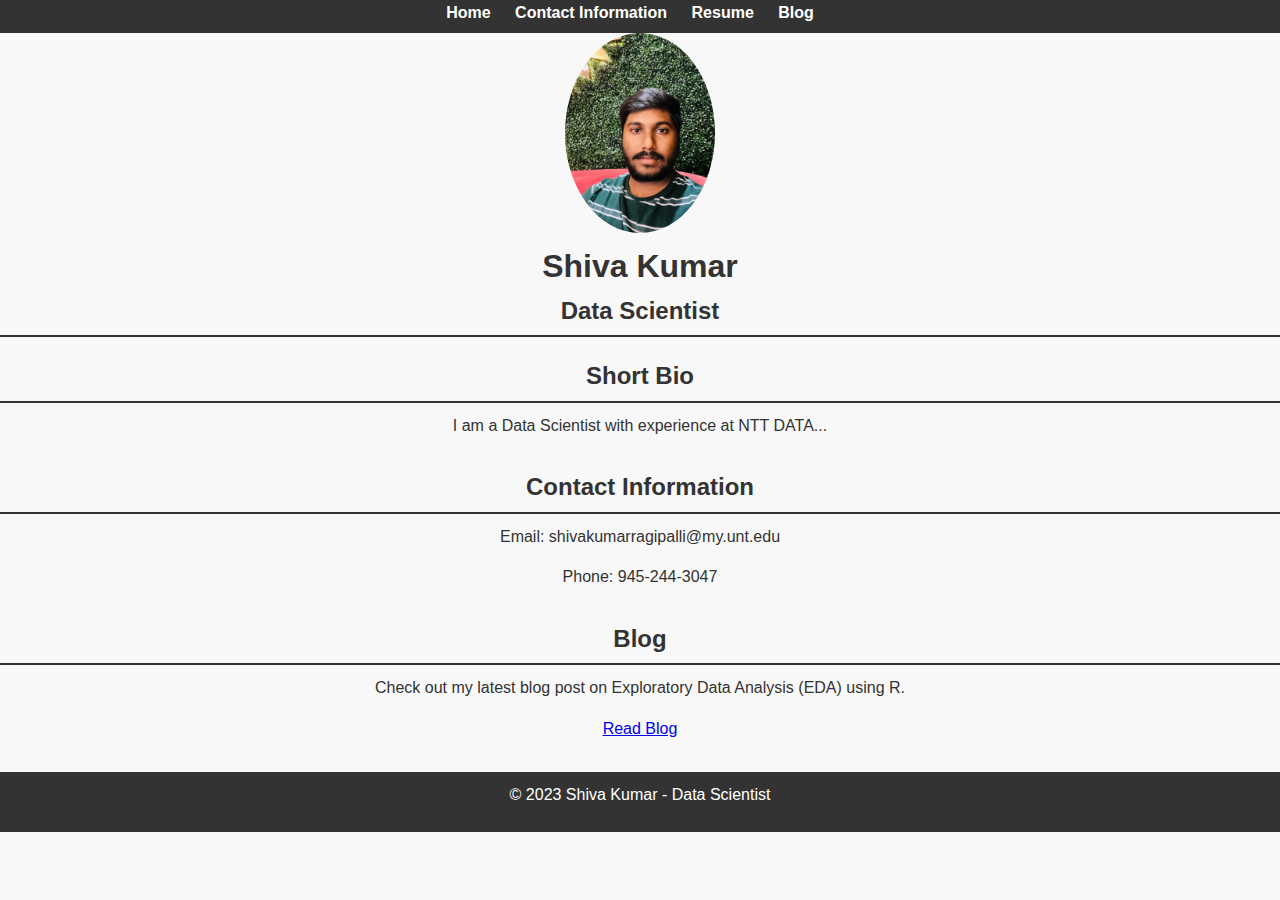
<file: index.html>
<!DOCTYPE html>
<html lang="en">
<head>
    <meta charset="UTF-8">
    <meta name="viewport" content="width=device-width, initial-scale=1.0">
    <link rel="stylesheet" href="styles.css">
    <title>Shiva Kumar - Data Scientist</title>
</head>
<body>
    <nav>
        <ul>
            <li><a href="index.html">Home</a></li>
            <li><a href="#contact">Contact Information</a></li>
            <li><a href="resume.html">Resume</a></li>
            <li><a href="blog.html">Blog</a></li>
        </ul>
    </nav>

    <header>
        <header>
            <img src="profile_picture.png" alt="Profile Picture">
            <h1>Shiva Kumar</h1>
            <h2>Data Scientist</h2>
    </header>
    
    <section id="bio">
        <h2>Short Bio</h2>
        <p>I am a Data Scientist with experience at NTT DATA...</p>
    </section>
    
    <section id="contact">
        <h2>Contact Information</h2>
        <p>Email: shivakumarragipalli@my.unt.edu</p>
        <p>Phone: 945-244-3047</p>
    </section>

    <section id="blog">
        <h2>Blog</h2>
        <p>Check out my latest blog post on Exploratory Data Analysis (EDA) using R.</p>
        <p><a href="blog.html" target="_blank">Read Blog</a></p>
    </section>

    <footer>
        <p>&copy; 2023 Shiva Kumar - Data Scientist</p>
    </footer>
</body>
</html>
</file>
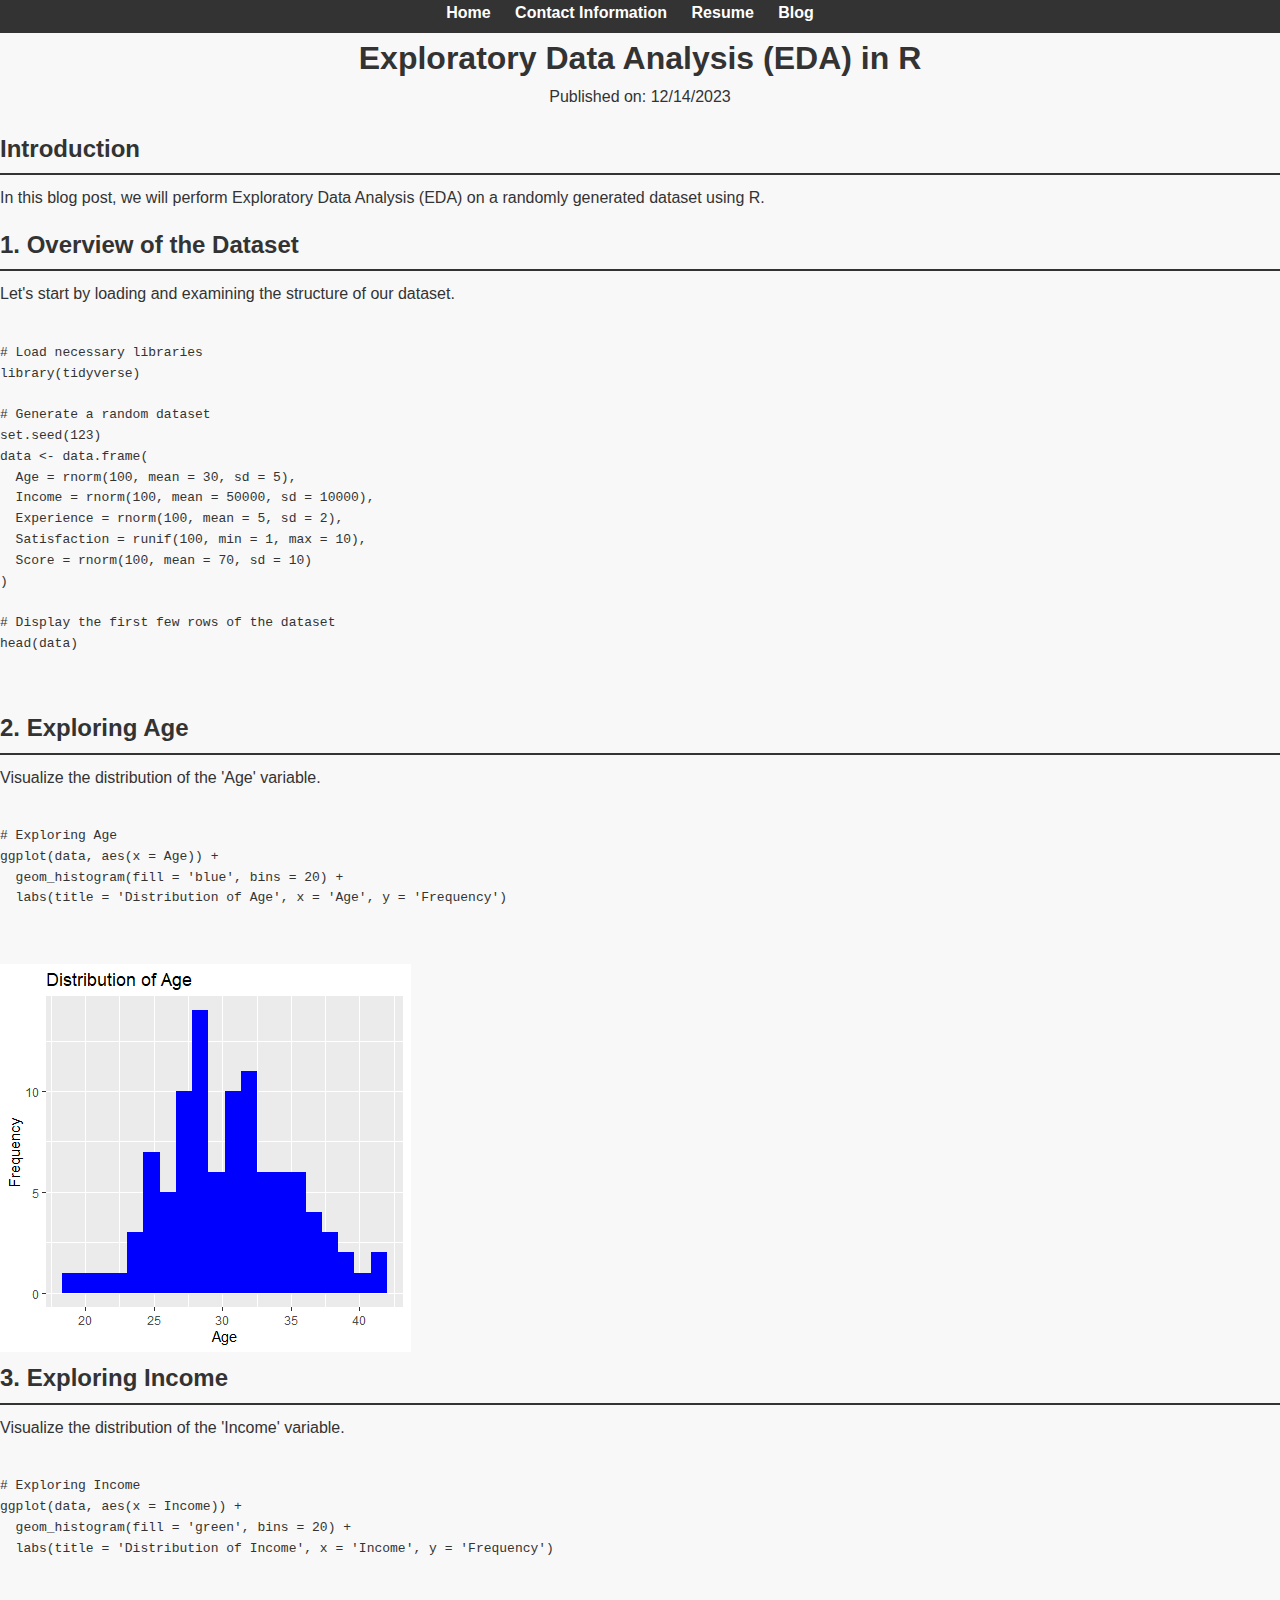
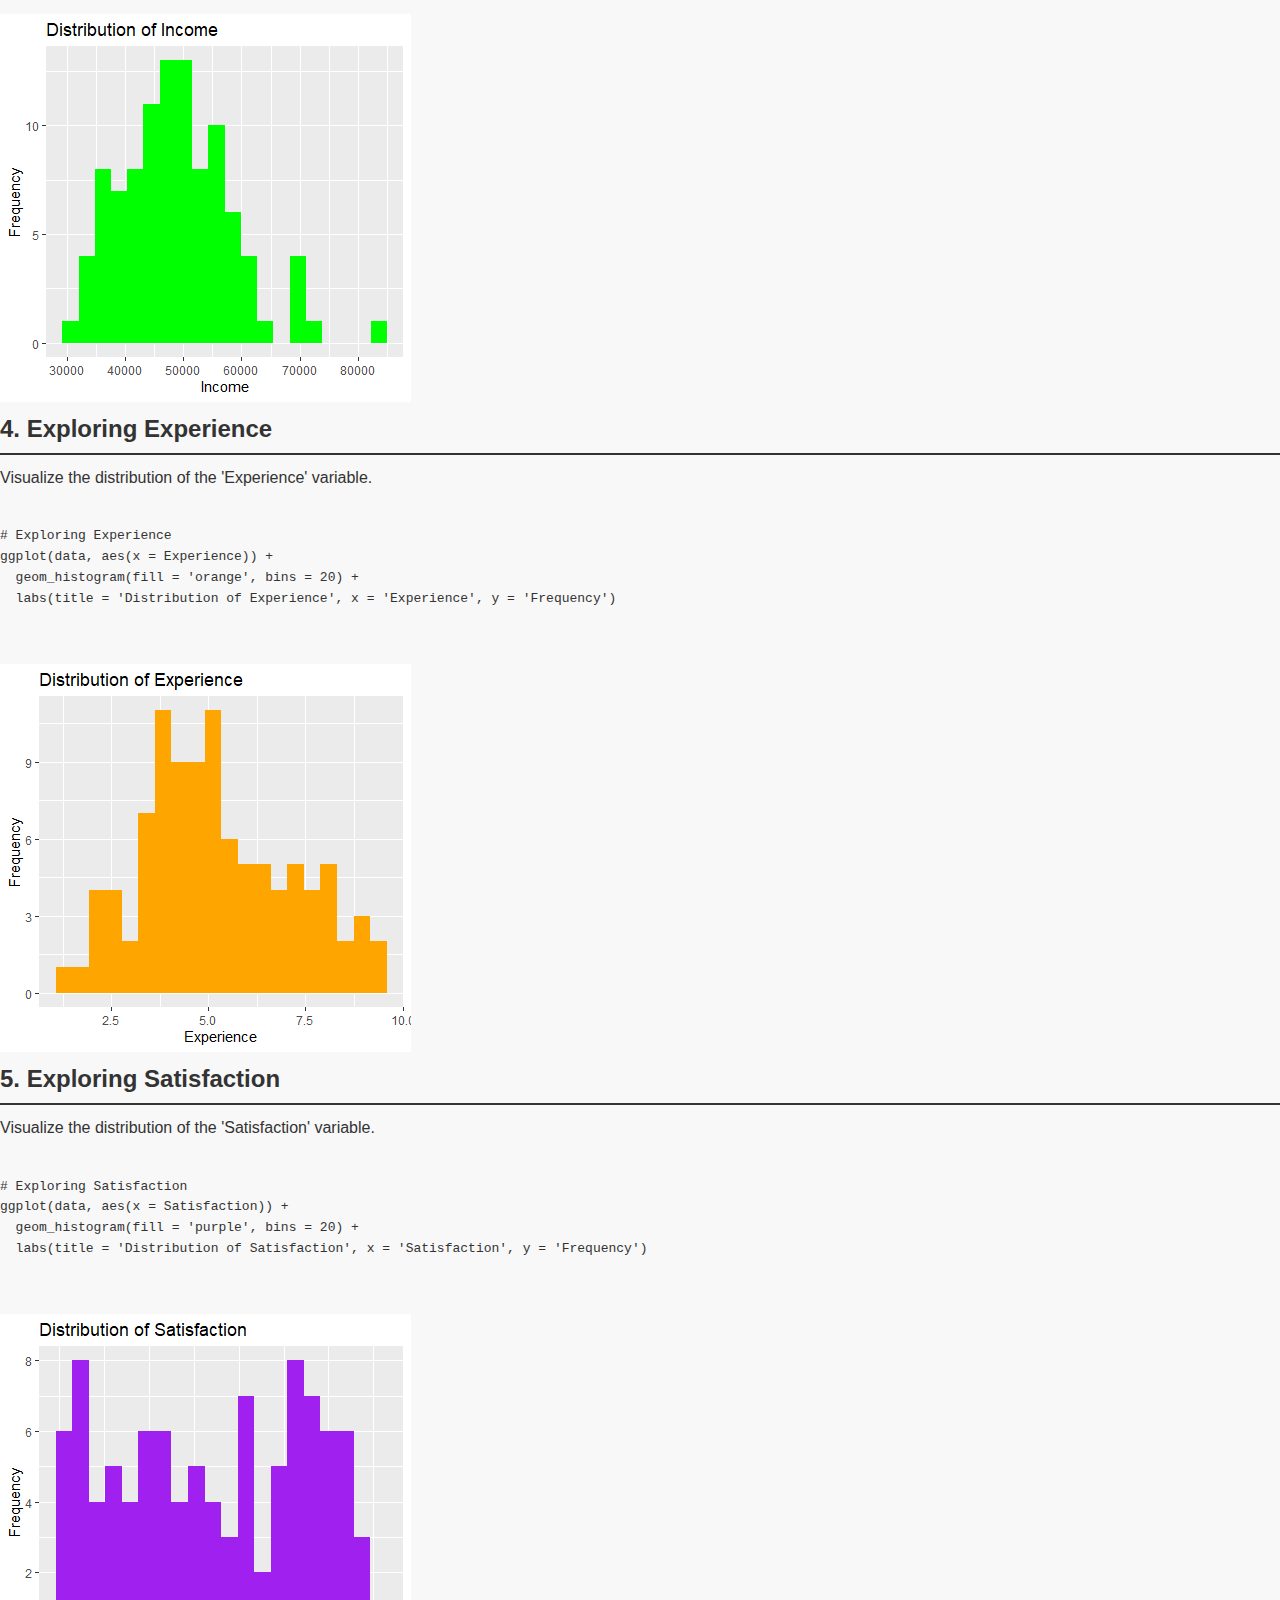
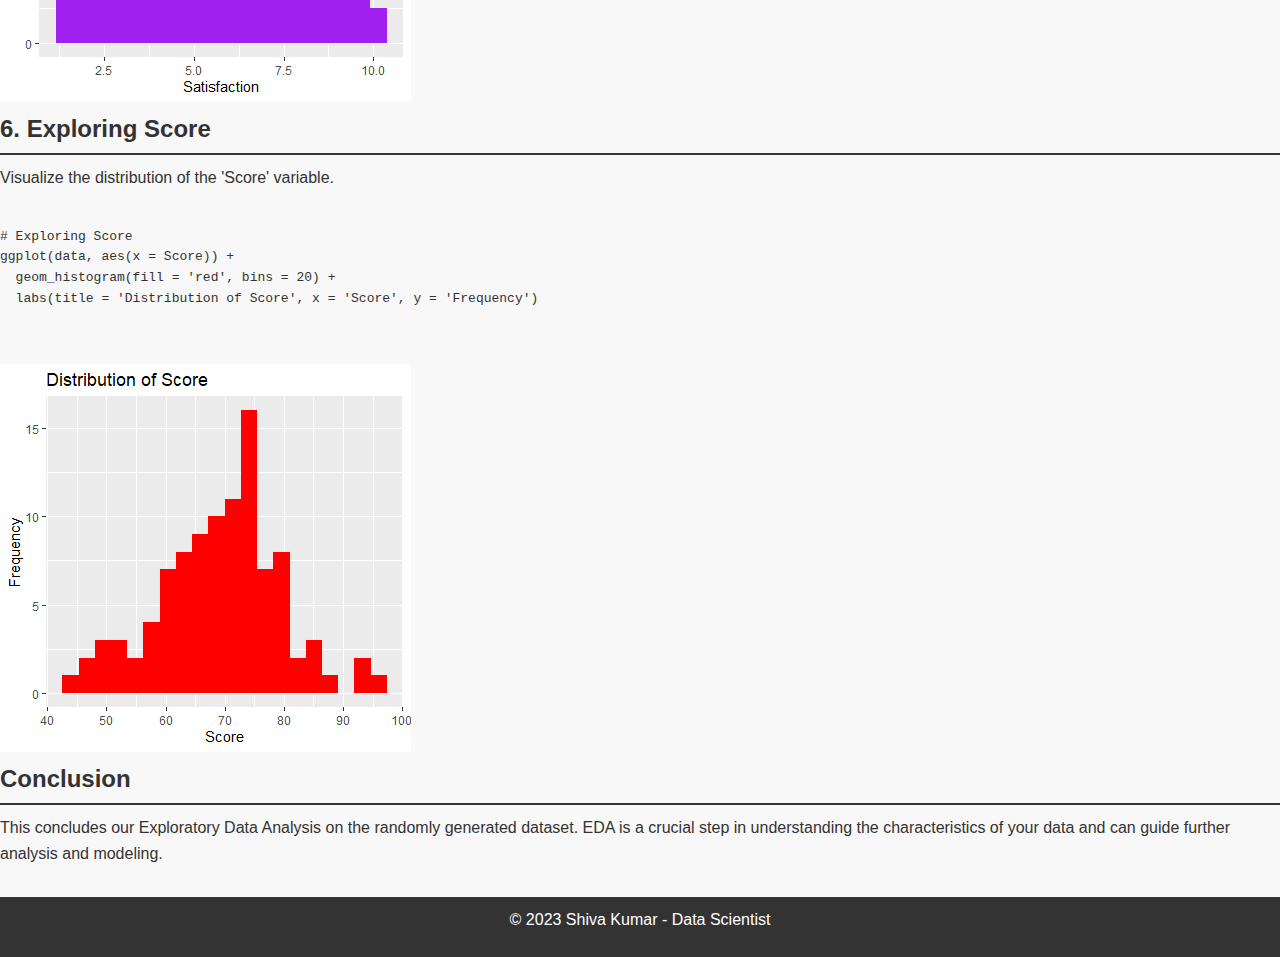
<file: blog.html>
<!DOCTYPE html>
<html lang="en">
<head>
    <meta charset="UTF-8">
    <meta name="viewport" content="width=device-width, initial-scale=1.0">
    <link rel="stylesheet" href="styles.css">
    <title>Exploratory Data Analysis (EDA) in R</title>
</head>
<nav>
    <ul>
        <li><a href="index.html">Home</a></li>
        <li><a href="#contact">Contact Information</a></li>
        <li><a href="resume.html">Resume</a></li>
        <li><a href="blog.html">Blog</a></li>
    </ul>
</nav>
<body>
    <header>
        <h1>Exploratory Data Analysis (EDA) in R</h1>
        <p>Published on: 12/14/2023</p>
    </header>
    
    <section id="eda-content">
        <h2>Introduction</h2>
        <p>In this blog post, we will perform Exploratory Data Analysis (EDA) on a randomly generated dataset using R.</p>

        <h2>1. Overview of the Dataset</h2>
        <p>Let's start by loading and examining the structure of our dataset.</p>
        <pre>
            <code>
# Load necessary libraries
library(tidyverse)

# Generate a random dataset
set.seed(123)
data <- data.frame(
  Age = rnorm(100, mean = 30, sd = 5),
  Income = rnorm(100, mean = 50000, sd = 10000),
  Experience = rnorm(100, mean = 5, sd = 2),
  Satisfaction = runif(100, min = 1, max = 10),
  Score = rnorm(100, mean = 70, sd = 10)
)

# Display the first few rows of the dataset
head(data)
            </code>
        </pre>

        <h2>2. Exploring Age</h2>
        <p>Visualize the distribution of the 'Age' variable.</p>
        <pre>
            <code>
# Exploring Age
ggplot(data, aes(x = Age)) +
  geom_histogram(fill = 'blue', bins = 20) +
  labs(title = 'Distribution of Age', x = 'Age', y = 'Frequency')
            </code>
        </pre>
        <img src="age.png" alt="Age Distribution">

        <h2>3. Exploring Income</h2>
        <p>Visualize the distribution of the 'Income' variable.</p>
        <pre>
            <code>
# Exploring Income
ggplot(data, aes(x = Income)) +
  geom_histogram(fill = 'green', bins = 20) +
  labs(title = 'Distribution of Income', x = 'Income', y = 'Frequency')
            </code>
        </pre>
        <img src="income.png" alt="Income Distribution">

        <h2>4. Exploring Experience</h2>
        <p>Visualize the distribution of the 'Experience' variable.</p>
        <pre>
            <code>
# Exploring Experience
ggplot(data, aes(x = Experience)) +
  geom_histogram(fill = 'orange', bins = 20) +
  labs(title = 'Distribution of Experience', x = 'Experience', y = 'Frequency')
            </code>
        </pre>
        <img src="experience.png" alt="Experience Distribution">

        <h2>5. Exploring Satisfaction</h2>
        <p>Visualize the distribution of the 'Satisfaction' variable.</p>
        <pre>
            <code>
# Exploring Satisfaction
ggplot(data, aes(x = Satisfaction)) +
  geom_histogram(fill = 'purple', bins = 20) +
  labs(title = 'Distribution of Satisfaction', x = 'Satisfaction', y = 'Frequency')
            </code>
        </pre>
        <img src="satisfaction.png" alt="Satisfaction Distribution">

        <h2>6. Exploring Score</h2>
        <p>Visualize the distribution of the 'Score' variable.</p>
        <pre>
            <code>
# Exploring Score
ggplot(data, aes(x = Score)) +
  geom_histogram(fill = 'red', bins = 20) +
  labs(title = 'Distribution of Score', x = 'Score', y = 'Frequency')
            </code>
        </pre>
        <img src="score.png" alt="Score Distribution">

        <h2>Conclusion</h2>
        <p>This concludes our Exploratory Data Analysis on the randomly generated dataset. EDA is a crucial step in understanding the characteristics of your data and can guide further analysis and modeling.</p>
    </section>

    <footer>
        <p>&copy; 2023 Shiva Kumar - Data Scientist</p>
    </footer>
</body>
</html>
</file>
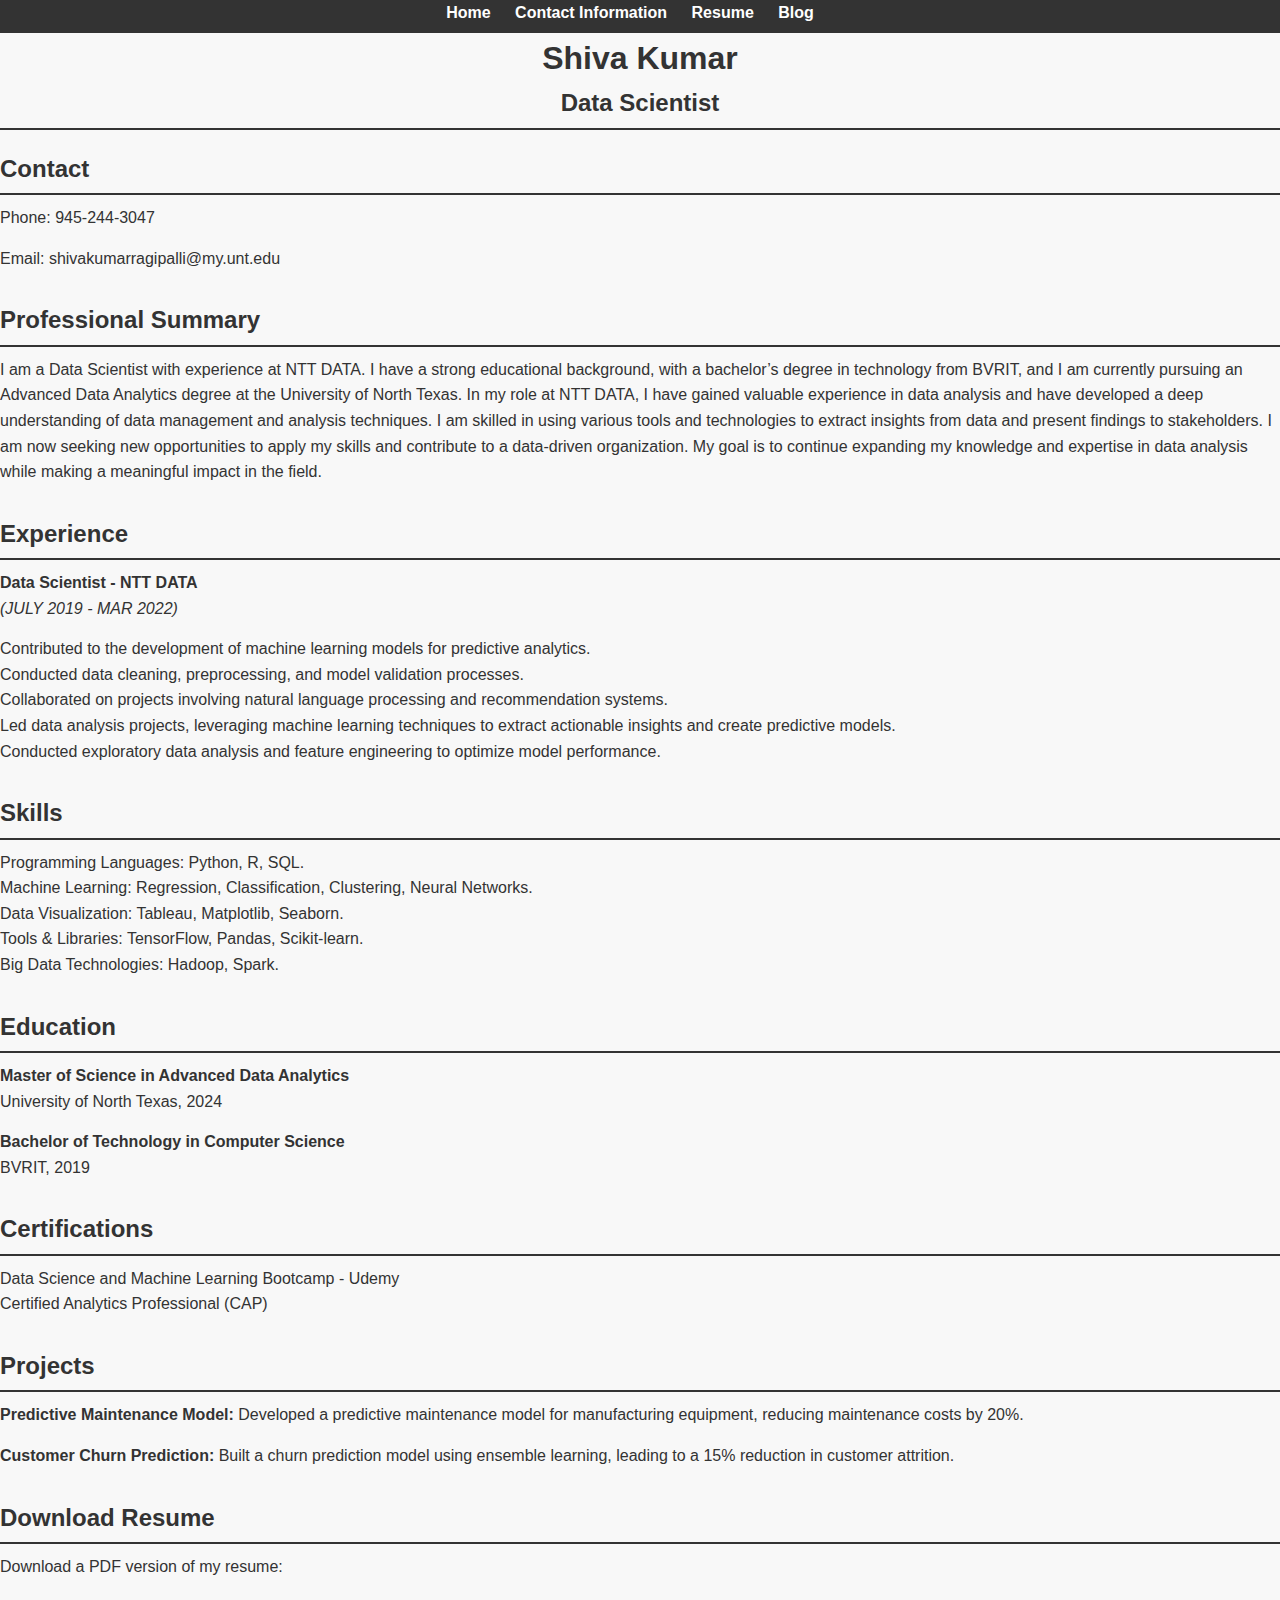
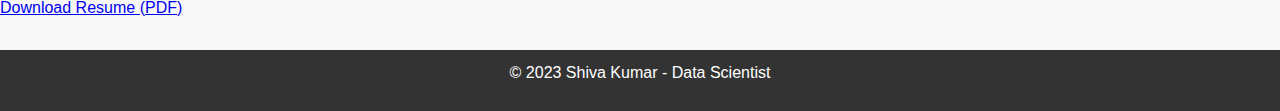
<file: resume.html>
<!DOCTYPE html>
<html lang="en">
<head>
    <meta charset="UTF-8">
    <meta name="viewport" content="width=device-width, initial-scale=1.0">
    <link rel="stylesheet" href="styles.css">
    <title>Shiva Kumar - Data Scientist</title>
</head>
<nav>
    <ul>
        <li><a href="index.html">Home</a></li>
        <li><a href="#contact">Contact Information</a></li>
        <li><a href="resume.html">Resume</a></li>
        <li><a href="blog.html">Blog</a></li>
    </ul>
</nav>
</nav>
<body>
    <header>
        <h1>Shiva Kumar</h1>
        <h2>Data Scientist</h2>
    </header>

    <section id="contact">
        <h2>Contact</h2>
        <p>Phone: 945-244-3047</p>
        <p>Email: shivakumarragipalli@my.unt.edu</p>
    </section>

    <section id="professional-summary">
        <h2>Professional Summary</h2>
        <p>
            I am a Data Scientist with experience at NTT DATA. I have a strong educational background, with a bachelor’s degree in technology from BVRIT, and I am currently pursuing an Advanced Data Analytics degree at the University of North Texas. In my role at NTT DATA, I have gained valuable experience in data analysis and have developed a deep understanding of data management and analysis techniques. I am skilled in using various tools and technologies to extract insights from data and present findings to stakeholders. I am now seeking new opportunities to apply my skills and contribute to a data-driven organization. My goal is to continue expanding my knowledge and expertise in data analysis while making a meaningful impact in the field.
        </p>
    </section>

    <section id="experience">
        <h2>Experience</h2>
        <p>
            <strong>Data Scientist - NTT DATA</strong><br>
            <em>(JULY 2019 - MAR 2022)</em>
        </p>
        <ul>
            <li>Contributed to the development of machine learning models for predictive analytics.</li>
            <li>Conducted data cleaning, preprocessing, and model validation processes.</li>
            <li>Collaborated on projects involving natural language processing and recommendation systems.</li>
            <li>Led data analysis projects, leveraging machine learning techniques to extract actionable insights and create predictive models.</li>
            <li>Conducted exploratory data analysis and feature engineering to optimize model performance.</li>
        </ul>
    </section>

    <section id="skills">
        <h2>Skills</h2>
        <ul>
            <li>Programming Languages: Python, R, SQL.</li>
            <li>Machine Learning: Regression, Classification, Clustering, Neural Networks.</li>
            <li>Data Visualization: Tableau, Matplotlib, Seaborn.</li>
            <li>Tools & Libraries: TensorFlow, Pandas, Scikit-learn.</li>
            <li>Big Data Technologies: Hadoop, Spark.</li>
        </ul>
    </section>

    <section id="education">
        <h2>Education</h2>
        <p>
            <strong>Master of Science in Advanced Data Analytics</strong><br>
            University of North Texas, 2024
        </p>
        <p>
            <strong>Bachelor of Technology in Computer Science</strong><br>
            BVRIT, 2019
        </p>
    </section>

    <section id="certifications">
        <h2>Certifications</h2>
        <ul>
            <li>Data Science and Machine Learning Bootcamp - Udemy</li>
            <li>Certified Analytics Professional (CAP)</li>
        </ul>
    </section>

    <section id="projects">
        <h2>Projects</h2>
        <p>
            <strong>Predictive Maintenance Model:</strong> Developed a predictive maintenance model for manufacturing equipment, reducing maintenance costs by 20%.
        </p>
        <p>
            <strong>Customer Churn Prediction:</strong> Built a churn prediction model using ensemble learning, leading to a 15% reduction in customer attrition.
        </p>
    </section>
    <section id="download-resume">
        <h2>Download Resume</h2>
        <p>Download a PDF version of my resume:</p>
        <p><a href="resume.pdf" download>Download Resume (PDF)</a></p>
    </section>
    <footer>
        <p>&copy; 2023 Shiva Kumar - Data Scientist</p>
    </footer>
</body>
</html>
</file>
<file: styles.css>
body, h1, h2, h3, p, ul, li {
    margin: 0;
    padding: 0;
  }
  
  body {
    font-family: 'Arial', sans-serif;
    line-height: 1.6;
    background-color: #f8f8f8;
    color: #333;
  }
  
  .container {
    max-width: 960px;
    margin: 0 auto;
    padding: 20px;
  }
  
  header {
    text-align: center;
    margin-bottom: 20px;
  }
  
  nav {
    background-color: #333;
    text-align: center; 
  }
  
  nav ul {
    list-style: none;
    overflow: hidden;
    display: inline-block; 
  }
  
  nav ul li {
    display: inline;
    margin-right: 20px;
  }
  
  nav a {
    text-decoration: none;
    color: #fff;
    font-weight: bold;
  }
  
  header img {
    border-radius: 50%;
    max-width: 150px;
    height: auto;
  }
  
  section {
    margin-bottom: 30px;
  }
  
  h1, h2, h3 {
    color: #333;
  }
  
  h2 {
    border-bottom: 2px solid #333;
    padding-bottom: 5px;
    margin-bottom: 10px;
  }
  
  p {
    margin-bottom: 15px;
  }
  
  ul {
    list-style: none;
  }
  
  footer {
    text-align: center;
    margin-top: 30px;
    padding: 10px;
    background-color: #333;
    color: #fff;
  }
</file>
